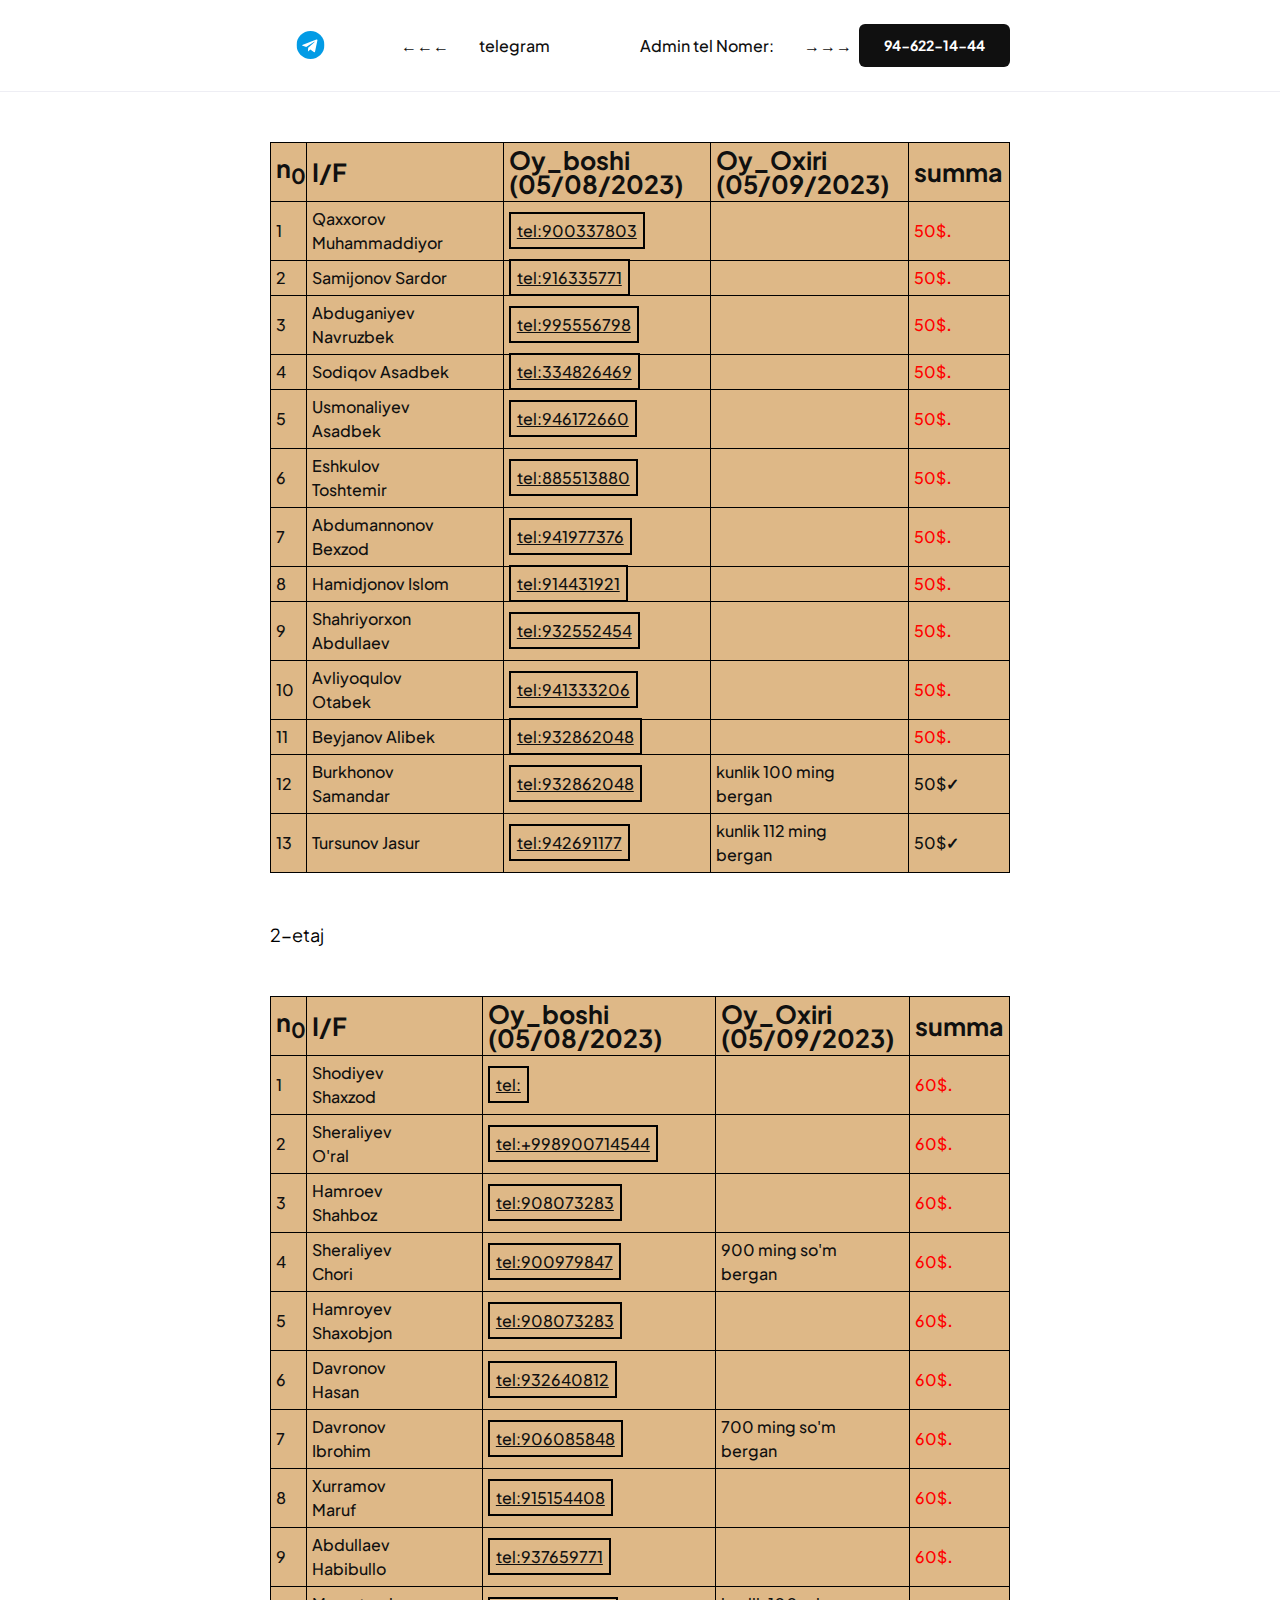
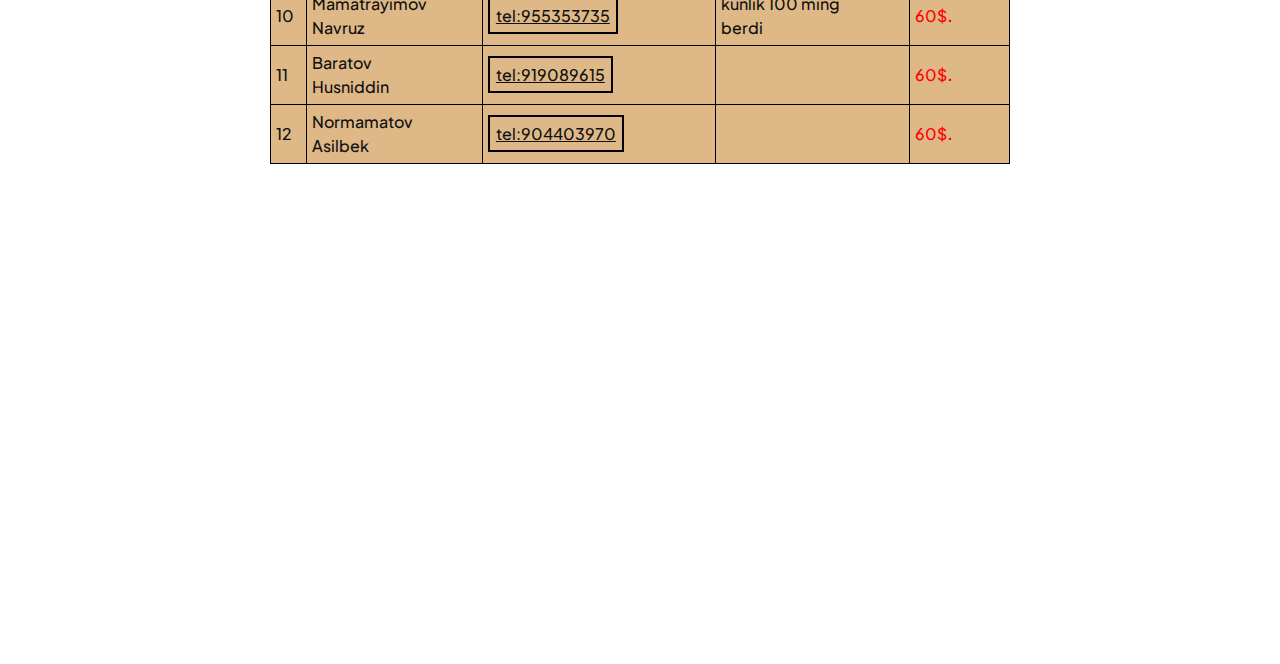
<file: index.html>
<!DOCTYPE html>
<html lang="en">
<head>
  <meta charset="UTF-8">
  <meta http-equiv="X-UA-Compatible" content="IE=edge">
  <meta name="viewport" content="width=device-width, initial-scale=1.0">
  <link rel="stylesheet" href="./main.css">
  <title>Kvartira Tinchlik</title>
</head>
<body>
  <header class="site-header">
    <div class="container">
      <div class="site-header__wrapper">
        <a class="site-header__link" target="blank" href="https://t.me/+jyFlkIofm9FhZDVi">
          <img class="site-header__image" src="./images/telegram.svg"width="81" height="28" alt="pixar's logo">
        </a>
        <nav class="site-header__nav">
          <ul class="site-nav__list">
            <li class="site-nav__item">
              <a href="#" class="site-nav__link">←←←</a></li>
              <li class="site-nav__item">
                <a href="#" class="site-nav__link">telegram</li>
                  <li class="site-nav__item">
                    <a href="#" class="site-nav__link"></a></li>
                    <li class="site-nav__item">
                      <a href="#" class="site-nav__link">Admin tel Nomer:</a></li>
                      <li class="site-nav__item">
                        <a href="#" class="site-nav__link">→→→</a></li>
                      </ul>
                    </nav>
                    <a class="site-header__tellink" href="tel:+998946221444">94-622-14-44</a>
                  </div>
                </div>
              </header>
              <main class="site-main">
                <section class="hero">
                  <div class="container">
                    <div class="hero-wrapper">
                      <table>
                        <thead>
                          <tr>
                            <th class="tablenumber">N<sub>0</sub></th>
                            <th>I/F</th>
                            <th class="class="tablenumber">Oy_boshi (05/08/2023)</th>
                            <th class="class="tablenumber">Oy_Oxiri (05/09/2023)</th>
                            <th>summa</th>
                          </tr>
                        </thead>
                        <tbody>
                          <tr>
                            <td class="tablenumber">1</td>
                            <td class="tablename">Qaxxorov Muhammaddiyor</td>
                            <td>
                              <a href="tel:+998900337803" class="tel__link">tel:900337803</a>
                            </td>
                            <td></td>
                            <td class="qizil">50$<strong>.</strong></td>
                          </tr>
                          <tr>
                            <td class="tablenumber">2</td>
                            <td class="tablename">Samijonov Sardor</td>
                            <td>
                              <a href="tel:+998916335771" class="tel__link">tel:916335771</a> </td>
                              <td></td>
                              <td class="qizil">50$<strong>.</strong></td>
                            </tr>
                            <tr>
                              <td class="tablenumber">3</td>
                              <td class="tablename">Abduganiyev Navruzbek</td>
                              <td>
                                <a href="tel:+998995556798" class="tel__link">tel:995556798</a>
                              </td>
                              <td></td>
                              <td class="qizil">50$<strong>.</strong></td>
                            </tr>
                            <tr>
                              <td class="tablenumber">4</td>
                              <td class="tablename">Sodiqov Asadbek</td>
                              <td>
                                <a href="tel:+998334826469" class="tel__link">tel:334826469</a> </td>
                                <td></td>
                                <td class="qizil">50$<strong>.</strong></td>
                              </tr>
                              <tr>
                                <!-- 19-iyunda kegan  -->
                                <td class="tablenumber">5</td>
                                <td class="tablename">Usmonaliyev Asadbek</td>
                                <td>
                                  <a href="tel:+998946172660" class="tel__link">tel:946172660</a>
                                </td>
                                <td></td>
                                <td class="qizil">50$<strong>.</strong></td>
                              </tr>
                              <tr>
                                <!-- 18-iyunda kegan -->
                                <td class="tablenumber">6</td>
                                <td class="tablename">Eshkulov Toshtemir </td>
                                <td>
                                  <a href="tel:+998885513880" class="tel__link">tel:885513880</a>
                                </td>
                                <td></td>
                                <td class="qizil">50$<strong>.</strong></td>
                              </tr>
                              <tr>
                                <td class="tablenumber">7</td>
                                <td class="tablename">Abdumannonov Bexzod</td>
                                <td>
                                  <a href="tel:+998941977376" class="tel__link">tel:941977376</a>
                                </td>
                                <td></td>
                                <td class="qizil">50$<strong>.</strong></td>
                              </tr>
                              <tr>
                                <td class="tablenumber">8</td>
                                <td class="tablename">Hamidjonov Islom</td>
                                <td>
                                  <a href="tel:+998914431921" class="tel__link">tel:914431921</a>
                                </td>
                                <td></td>
                                <td class="qizil">50$<strong>.</strong></td>
                              </tr>
                              <tr>
                                <td class="tablenumber">9</td>
                                <td class="tablename">Shahriyorxon Abdullaev</td>
                                <td>
                                  <a href="tel:+998932552454" class="tel__link">tel:932552454</a>
                                </td>
                                <td></td>
                                <td class="qizil">50$<strong>.</strong></td>
                              </tr>
                              <tr>
                                <td class="tablenumber">10</td>
                                <td class="tablename">Avliyoqulov Otabek</td>
                                <td>
                                  <a href="tel:+998941333206" class="tel__link">tel:941333206</a>
                                </td>
                                <td></td>
                                <td class="qizil">50$<strong>.</strong></td>
                              </tr>
                              <tr>
                                <td class="tablenumber">11</td>
                                <td class="tablename">Beyjanov Alibek</td>
                                <td>
                                  <a href="tel:+998932862048" class="tel__link">tel:932862048</a>
                                </td>
                                <td></td>
                                <td class="qizil">50$<strong>.</strong></td>
                              </tr>
                              <tr>
                                <td class="tablenumber">12</td>
                                <td class="tablename">Burkhonov Samandar</td>
                                <td>
                                  <a href="tel:+998932862048" class="tel__link">tel:932862048</a>
                                </td>
                                <td>kunlik 100 ming bergan</td>
                                <td>50$<strong>✓</strong></td>
                              </tr>
                              <tr>
                                <td class="tablenumber">13</td>
                                <td class="tablename">Tursunov Jasur</td>
                                <td>
                                  <a href="tel:+998942691177" class="tel__link">tel:942691177</a>
                                </td>
                                <td>kunlik 112 ming bergan</td>
                                <td>50$<strong>✓</strong></td>
                              </tr>
                            </tbody>
                          </table>

                          2-etaj

                          <table>
                            <thead>
                              <tr>
                                <th class="tablenumber">N<sub>0</sub></th>
                                <th>I/F</th>
                                <th class="class="tablenumber">Oy_boshi (05/08/2023)</th>
                                <th class="class="tablenumber">Oy_Oxiri (05/09/2023)</th>
                                <th>summa</th>
                              </tr>
                            </thead>
                            <tbody>
                              <tr>
                                <td class="tablenumber">1</td>
                                <td class="tablename">Shodiyev Shaxzod</td>
                                <td>
                                  <a href="tel:+998900337803" class="tel__link">tel:</a>
                                </td>
                                <td></td>
                                <td class="qizil">60$<strong>.</strong></td>
                              </tr>
                              <tr>
                                <td class="tablenumber">2</td>
                                <td class="tablename">Sheraliyev O'ral</td>
                                <td>
                                  <a href="tel:+998900714544" class="tel__link">tel:+998900714544</a> </td>
                                  <td></td>
                                  <td class="qizil">60$<strong>.</strong></td>
                                </tr>
                                <tr>
                                  <td class="tablenumber">3</td>
                                  <td class="tablename">Hamroev Shahboz</td>
                                  <td>
                                    <a href="tel:+998908073283" class="tel__link">tel:908073283</a> </td>
                                    <td></td>
                                    <td class="qizil">60$<strong>.</strong></td>
                                  </tr>
                                  <tr>
                                    <td class="tablenumber">4</td>
                                    <td class="tablename">Sheraliyev Chori</td>
                                    <td>
                                      <a href="tel:+9989900979847" class="tel__link">tel:900979847</a>
                                    </td>
                                    <td>900 ming so'm bergan</td>
                                    <td class="qizil">60$<strong>.</strong></td>
                                  </tr>
                                  <td class="tablenumber">5</td>
                                  <td class="tablename">Hamroyev Shaxobjon</td>
                                  <td>
                                    <a href="tel:+998908073283" class="tel__link">tel:908073283</a></td>
                                    <td></td>
                                    <td class="qizil">60$<strong>.</strong></td>
                                  </tr>
                                  <tr>
                                    <td class="tablenumber">6</td>
                                    <td class="tablename">Davronov Hasan</td>
                                    <td>
                                      <a href="tel:+998932640812" class="tel__link">tel:932640812</a>
                                    </td>
                                    <td></td>
                                    <td class="qizil">60$<strong>.</strong></td>
                                  </tr>
                                  <tr>
                                    <td class="tablenumber">7</td>
                                    <td class="tablename">Davronov Ibrohim</td>
                                    <td>
                                      <a href="tel:+998906085848" class="tel__link">tel:906085848</a>
                                    </td>
                                    <td>700 ming so'm bergan</td>
                                    <td class="qizil">60$<strong>.</strong></td>
                                  </tr>
                                  <tr>
                                    <td class="tablenumber">8</td>
                                    <td class="tablename">Xurramov Maruf</td>
                                    <td>
                                      <a href="tel:+998915154408" class="tel__link">tel:915154408</a>
                                    </td>
                                    <td></td>
                                    <td class="qizil">60$<strong>.</strong></td>
                                  </tr>
                                  <tr>
                                    <td class="tablenumber">9</td>
                                    <td class="tablename">Abdullaev Habibullo</td>
                                    <td>
                                      <a href="tel:+998937659771" class="tel__link">tel:937659771</a>
                                    </td>
                                    <td></td>
                                    <td class="qizil">60$<strong>.</strong></td>
                                  </tr>
                                  <tr>
                                    <td class="tablenumber">10</td>
                                    <td class="tablename">Mamatrayimov Navruz</td>
                                    <td>
                                      <a href="tel:+998955353735" class="tel__link">tel:955353735</a>
                                    </td>
                                    <td>kunlik 100 ming berdi</td>
                                    <td class="qizil">60$<strong>.</strong></td>
                                  </tr>
                                  <tr>
                                    <td class="tablenumber">11</td>
                                    <td class="tablename">Baratov Husniddin</td>
                                    <td>
                                      <a href="tel:+998919089615" class="tel__link">tel:919089615</a>
                                    </td>
                                    <td></td>
                                    <td class="qizil">60$<strong>.</strong></td>
                                  </tr>
                                  <tr>
                                    <td class="tablenumber">12</td>
                                    <td class="tablename">Normamatov Asilbek</td>
                                    <td>
                                      <a href="tel:+998904403970" class="tel__link">tel:904403970</a>
                                    </td>
                                    <td></td>
                                    <td class="qizil">60$<strong>.</strong></td>
                                  </tr>
                                </tbody>
                              </table>
                            </div>
                          </div>
                        </div>
                      </section>
                    </body>
                    </html>
</file>
<file: main.css>
@font-face {
    font-display: swap;
    font-family: "Plus Jakarta Sans";
    font-weight: 400;
    src:url("./fonts/plus-jakarta-sans-v7-latin-regular.woff2") format("woff2"),
    url("./fonts/plus-jakarta-sans-v7-latin-regular.woff") format("woff");
  }
  @font-face {
    font-display: swap;
    font-family: "Plus Jakarta Sans";
    font-weight: 500;
    src:url("./fonts/plus-jakarta-sans-v7-latin-500.woff2") format("woff2"),
    url("./fonts/plus-jakarta-sans-v7-latin-500.woff") format("woff");
  }
  @font-face {
    font-display: swap;
    font-family: "Plus Jakarta Sans";
    font-weight: 600;
    src:url("../fonts/plus-jakarta-sans-v7-latin-600.woff2") format("woff2"),
    url("../fonts/plus-jakarta-sans-v7-latin-600.woff") format("woff");
  }
  @font-face {
    font-display: swap;
    font-family: "Plus Jakarta Sans";
    font-weight: 700;
    src:url("../fonts/plus-jakarta-sans-v7-latin-700.woff2") format("woff2"),
    url("../fonts/plus-jakarta-sans-v7-latin-700.woff") format("woff");
  }
  * {
    box-sizing: border-box;
  }
  img {
    display: block;
  }
  body {
    /* overflow: hidden; */
    margin: 0;
    font-family: "Plus Jakarta Sans", "Arial", sans-serif;
    font-size: 18px;
    font-weight: 400;
  }
  .container {
    max-width: 1300px;
    margin: 0 auto;
    padding: 0 20px;
    width: 780px;
    /* visualy hidden */
  }
  /* header started  */
  .hero {
    margin-bottom: 500px;
  }
  .site-header {
    padding-top: 24px;
    padding-bottom: 24px;
    border-bottom: 1px solid #eeeef4;
  }
  .site-header__wrapper {
    display: flex;
    align-items: center;
  }
  .site-header__image {
    margin-right: 50px;
  }
  .site-header__image:hover {
    color: #191919;
    opacity: 0.8;
  }
  .site-header__image:active {
    color: #191919;
    opacity: 0.6;
  }
  .site-header__nav {
    margin-right: auto;
  }
  .site-nav__list {
    display: flex;
    gap: 30px;
    margin-bottom: 0;
    margin-top: 0;
    padding-left: 0;
    list-style: none;
  }
  .site-nav__link {
    text-decoration: none;
    font-weight: 500;
    font-size: 16px;
    line-height: 150%;
    color: #101010;
  }
  .site-nav__link:hover {
    color: #1aab7b;
  }
  .site-nav__link:active {
    color: #1aab7b;
    opacity: 0.6;
  }
  .site-header__tellink {
    padding: 12px 24px 12px 24px;
    font-weight: 700;
    font-size: 14px;
    line-height: 120%;
    text-align: center;
    color: #ffffff;
    background-color: #101010;
    border-radius: 6px;
    border: 1px solid transparent;
    text-decoration: none;
  }
  .site-header__tellink:hover {
    color: #1aab7b;
    background-color: #ffffff;
    border: 1px solid #1aab7b;
    border-radius: 6px;
  }
  .site-header__tellink:active {
    color: #ffffff;
    background-color: #101010;
    opacity: 0.6;
    border-radius: 6px;
  }
  .tablenumber {
    padding-right: 0.1px;
    text-transform: lowercase;
  }
  .tel__link {
    color: #101010;
    border: 2px solid #000;
    padding: 6px;

  }
  .hero-wrapper {
    margin-bottom: 100px;
  }
  table {
    margin-top: 50px;
    margin-bottom: 50px;
    width: 100%;
    border-collapse: collapse;
    background-color: burlywood;
    font-weight: 500;
    font-size: 16px;
    line-height: 150%;
    color: #101010;
  }
  thead
  {
    text-align: left;
  }
  th {
    border: 1px solid black;
    padding: 5px;
    font-size: 25px;
  }
  td {
    border: 1px solid black;
    padding: 5px;
    padding-right: 50px;
  }
  .qizil {
    color: red;
  }

  .box {
    display: grid;
    grid-template-columns: 50px 200px 200px 200px 200px;
    grid-template-rows: repeat(12 auto);
    gap: 2px;
  }
  .child {
    font-size: 24px;
    color: #070707;
    background-color: bisque;
    padding: 10px;
  }
</file>
